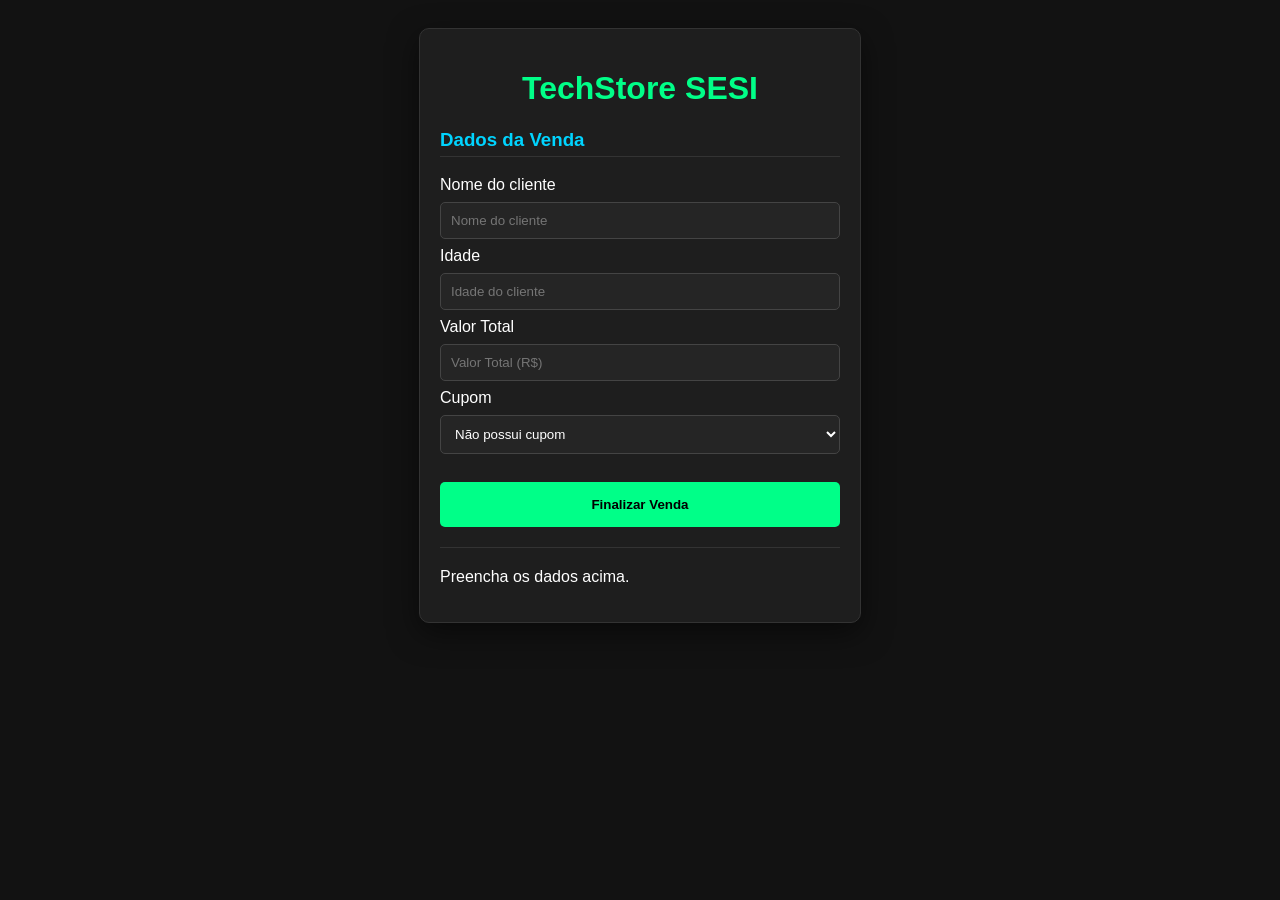
<file: alterações/index.html>
<!DOCTYPE html>
<html lang="pt-br">
<head>
    <meta charset="UTF-8">
    <meta name="viewport" content="width=device-width, initial-scale=1.0">
    <title>TechStore SESI</title>
    <link rel="stylesheet" href="style.css">
</head>
<body>

    
    <div class="container">
        <h1>TechStore SESI</h1>

        <section class="formulario">
            
            <h3>Dados da Venda</h3>
            <label for="inputNome">Nome do cliente</label>
            <input type="text" id="inputNome" placeholder="Nome do cliente" required autocomplete="name">

            <label for="inputIdade">Idade</label>
            <input type="number" id="inputIdade" placeholder="Idade do cliente" min="0" required>

            <label for="inputValor">Valor Total</label>
            <input type="number" id="inputValor" placeholder="Valor Total (R$)" min="0" step="0.01" required>

            <label for="inputCupom">Cupom</label>
            <select id="inputCupom">
                <option value="false">Não possui cupom</option>
                <option value="true">Possui cupom (15% OFF)</option>
            </select>

            <button id="btnFinalizar" onclick="executarSistema()">Finalizar Venda</button>
        </section>

        <hr>

        <section id="feedback">
            <p id="mensagem-autorizacao">Preencha os dados acima.</p>
            <ul id="lista-estoque"></ul>
            <div id="relatorio-final" class="card" style="display: none;">
            <label>Valor Total</label>
            </div>
        </section>
    </div>
    <script src="script.js"></script>
</body>
</html>
</file>
<file: alterações/style.css>
body {
    background-color: #121212;
    color: #ffffff;
    font-family: 'Segoe UI', sans-serif;
    display: flex;
    justify-content: center;
    padding: 20px;
}

.container {
    width: 400px;
    background-color: #1e1e1e;
    padding: 20px;
    border-radius: 10px;
    border: 1px solid #333;
    box-shadow: 0 10px 30px rgba(0,0,0,0.5);
}

h1 {
    color: #00ff88;
    text-align: center;
}

h3 {
    color: #00d4ff;
    border-bottom: 1px solid #333;
    padding-bottom: 5px;
}

.card {
    background: #252525;
    padding: 15px;
    border-radius: 5px;
    border-left: 5px solid #00ff88;
}

button {
    width: 100%;
    padding: 15px;
    margin-top: 20px;
    background-color: #00ff88;
    border: none;
    border-radius: 5px;
    font-weight: bold;
    cursor: pointer;
    transition: 0.3s;
}

button:hover {
    background-color: #00cc6e;
}

ul {
    list-style: none;
    padding: 0;
}

li {
    padding: 5px 0;
    color: #ccc;
}

input, select {
    width: 100%;
    padding: 10px;
    margin: 8px 0;
    border-radius: 5px;
    border: 1px solid #444;
    background-color: #252525;
    color: white;
    box-sizing: border-box;
}

hr {
    border: 0;
    border-top: 1px solid #333;
    margin: 20px 0;
}
</file>
<file: inicio/style.css>
body {
    background-color: #121212;
    color: #ffffff;
    font-family: 'Segoe UI', sans-serif;
    display: flex;
    justify-content: center;
    padding: 20px;
}

.container {
    width: 400px;
    background-color: #1e1e1e;
    padding: 20px;
    border-radius: 10px;
    border: 1px solid #333;
    box-shadow: 0 10px 30px rgba(0,0,0,0.5);
}

h1 {
    color: #00ff88;
    text-align: center;
}

h3 {
    color: #00d4ff;
    border-bottom: 1px solid #333;
    padding-bottom: 5px;
}

.card {
    background: #252525;
    padding: 15px;
    border-radius: 5px;
    border-left: 5px solid #00ff88;
}

button {
    width: 100%;
    padding: 15px;
    margin-top: 20px;
    background-color: #00ff88;
    border: none;
    border-radius: 5px;
    font-weight: bold;
    cursor: pointer;
    transition: 0.3s;
}

button:hover {
    background-color: #00cc6e;
}

ul {
    list-style: none;
    padding: 0;
}

li {
    padding: 5px 0;
    color: #ccc;
}

input, select {
    width: 100%;
    padding: 10px;
    margin: 8px 0;
    border-radius: 5px;
    border: 1px solid #444;
    background-color: #252525;
    color: white;
    box-sizing: border-box;
}

hr {
    border: 0;
    border-top: 1px solid #333;
    margin: 20px 0;
}
</file>
